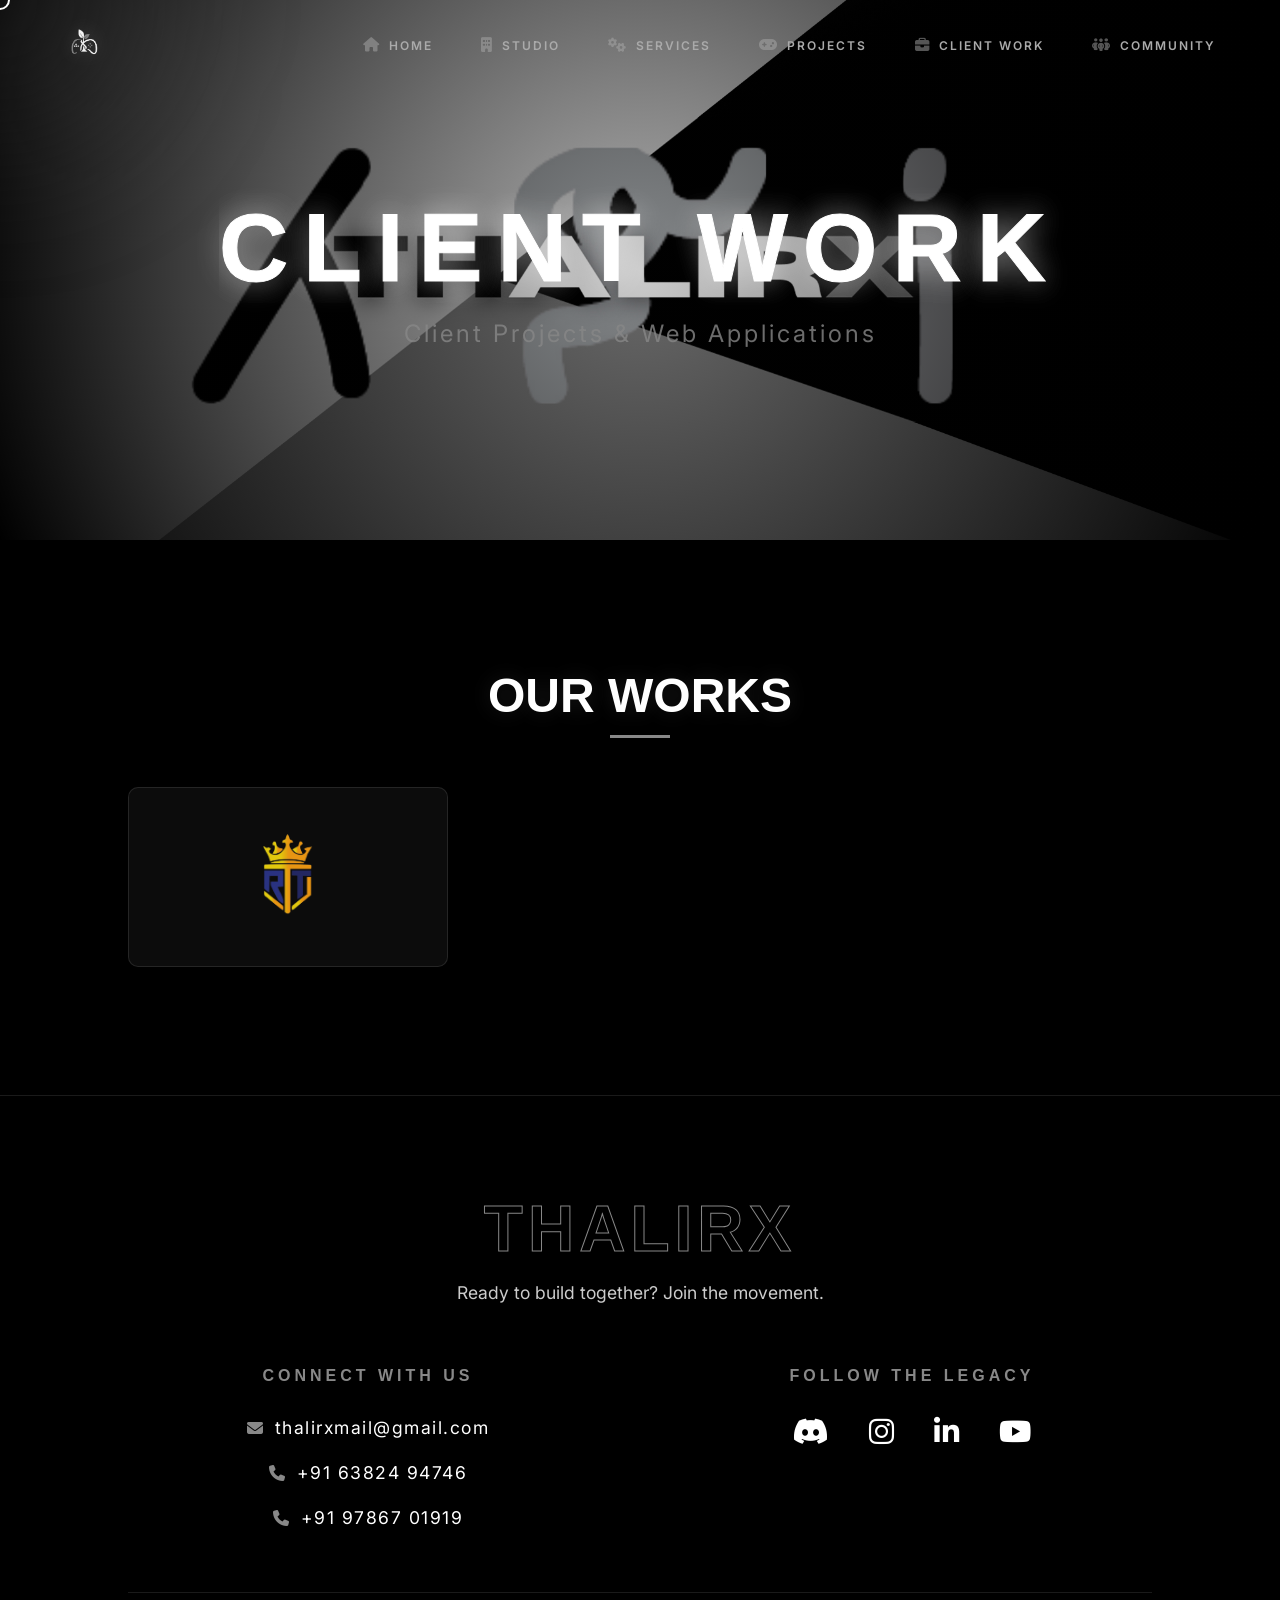
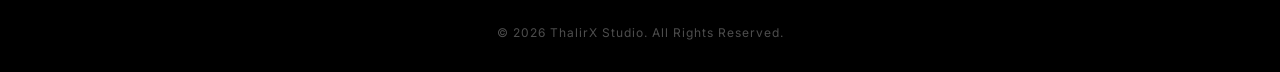
<file: portfolio.html>
<!DOCTYPE html>
<html lang="en">

<head>
    <meta charset="UTF-8">
    <meta name="viewport" content="width=device-width, initial-scale=1.0">
    <link rel="icon" type="image/png" href="assets/logo.png">
    <meta name="theme-color" content="#000000">
    <meta name="apple-mobile-web-app-status-bar-style" content="black-translucent">
    <title>Client Work - ThalirX Studio</title>
    <meta name="description"
        content="Explore web development projects and client work created by ThalirX Studio.">
    <link rel="stylesheet" href="style.css">
    <link
        href="https://fonts.googleapis.com/css2?family=Syncopate:wght@400;700&family=Inter:wght@300;400;600;800&display=swap"
        rel="stylesheet">
    <link rel="stylesheet" href="https://cdnjs.cloudflare.com/ajax/libs/font-awesome/6.5.1/css/all.min.css">

    <!-- AI & Authority Schema (Rukku Travels) -->
    <script type="application/ld+json">
    {
      "@context": "https://schema.org",
      "@type": "WebSite",
      "name": "Rukku Travels",
      "url": "https://rukkutravels.netlify.app/",
      "description": "Premium travel website designed and developed by ThalirX Studio, focused on modern UI/UX and customer trust.",
      "creator": {
        "@type": "Organization",
        "name": "ThalirX Studio"
      },
      "author": {
        "@type": "Person",
        "name": "Kavin G"
      }
    }
    </script>
</head>

<body>
    <div id="cursor"></div>
    <div id="cursor-blur"></div>
    <div class="scroll-progress-bar"></div>
    <button id="backToTop" title="Go to top"><i class="fa-solid fa-arrow-up"></i></button>

    <nav class="navbar">
        <div class="logo">
            <a href="index.html">
                <img src="assets/logo.png" alt="ThalirX Studio Logo" class="nav-logo" loading="lazy" decoding="async"
                    onerror="this.style.display='none'; this.nextElementSibling.style.display='block';">
                <span style="display:none;" class="logo-text">THALIRX</span>
            </a>
        </div>
        <div class="nav-toggle" id="navToggle" role="button" aria-label="Toggle Navigation Menu">
            <span></span>
            <span></span>
            <span></span>
        </div>
    </nav>
    <ul class="nav-links">
        <li><a href="index.html#home"><i class="fa-solid fa-house"></i><span>Home</span></a></li>
        <li><a href="index.html#about"><i class="fa-solid fa-building"></i><span>Studio</span></a></li>
        <li><a href="index.html#services"><i class="fa-solid fa-gears"></i><span>Services</span></a></li>
        <li><a href="index.html#projects"><i class="fa-solid fa-gamepad"></i><span>Projects</span></a></li>
        <li><a href="portfolio.html"><i class="fa-solid fa-briefcase"></i><span>Client Work</span></a></li>
        <li><a href="index.html#community"><i class="fa-solid fa-people-group"></i><span>Community</span></a></li>
    </ul>

    <header class="project-header"
        style="background: radial-gradient(circle at center, rgba(3, 3, 3, 0.2) 0%, rgba(0, 0, 0, 1) 100%), url('assets/pf/main.jpeg') center/cover no-repeat;">
        <div class="container header-container">
            <div class="hero-title-wrapper">
                <h1 class="hero-title project-title" data-text="CLIENT WORK">CLIENT WORK</h1>
            </div>
            <p class="project-tagline">Client Projects & Web Applications</p>
        </div>
    </header>

    <style>
        .portfolio-grid {
            display: grid;
            grid-template-columns: repeat(3, 1fr);
            gap: 2rem;
        }

        @media (max-width: 900px) {
            .portfolio-grid {
                grid-template-columns: repeat(2, 1fr);
            }
        }

        @media (max-width: 600px) {
            .portfolio-grid {
                grid-template-columns: 1fr;
            }
        }

        .portfolio-logo-card {
            aspect-ratio: 16 / 9;
            display: flex;
            flex-direction: column;
            justify-content: center;
            align-items: center;
            padding: 1.5rem;
            border-radius: 10px;
            transition: box-shadow 0.3s ease, background 0.3s ease, border-color 0.3s ease;
            text-decoration: none;
            background: rgba(15, 15, 15, 0.8);
            border: 1px solid rgba(255, 255, 255, 0.1);
            overflow: hidden;
            position: relative;
        }

        .portfolio-logo-card:hover {
            box-shadow: 0 15px 40px rgba(0, 0, 0, 0.6);
            border-color: rgba(255, 255, 255, 0.3);
            background: rgba(10, 10, 10, 0.95);
        }

        .portfolio-logo-img {
            max-width: 80%;
            max-height: 80%;
            object-fit: contain;
            border-radius: 8px;
            transition: transform 0.5s cubic-bezier(0.25, 1, 0.5, 1), opacity 0.3s ease;
            z-index: 2;
        }

        .portfolio-logo-card:hover .portfolio-logo-img {
            transform: translateY(-40px) scale(0.4);
            opacity: 0.8;
        }

        .portfolio-details {
            position: absolute;
            bottom: 1.5rem;
            left: 0;
            width: 100%;
            padding: 0 1.5rem;
            text-align: center;
            opacity: 0;
            transform: translateY(20px);
            transition: all 0.5s cubic-bezier(0.25, 1, 0.5, 1);
            display: flex;
            flex-direction: column;
            align-items: center;
            z-index: 3;
        }

        .portfolio-logo-card:hover .portfolio-details {
            opacity: 1;
            transform: translateY(0);
            transition-delay: 0.1s;
        }

        /* Mobile Fixes for Portfolio Title & Visuals */
        @media (max-width: 768px) {
            .project-header {
                height: 45vh !important;
                background: radial-gradient(circle at center, rgba(0, 0, 0, 0.6) 0%, rgba(0, 0, 0, 1) 85%),
                    url('assets/pf/main.jpeg') center center/cover no-repeat !important;
                background-color: #000 !important;
                position: relative;
            }

            /* Fix the 'gray color' frame transition at the bottom */
            .project-header::after {
                content: '';
                position: absolute;
                bottom: -1px;
                left: 0;
                width: 100%;
                height: 100px;
                background: linear-gradient(to bottom, transparent, #000);
                z-index: 1;
            }

            .project-title {
                font-size: clamp(1.4rem, 7vw, 1.8rem) !important;
                letter-spacing: 1px !important;
                white-space: normal !important;
                word-wrap: break-word !important;
                line-height: 1.2 !important;
                max-width: 90vw !important;
                margin: 0 auto !important;
                position: relative;
                z-index: 2;
            }

            .project-title::before {
                font-size: inherit !important;
                white-space: normal !important;
                width: 100% !important;
                height: 100% !important;
                text-align: center !important;
            }

            .project-tagline {
                font-size: 0.85rem !important;
                letter-spacing: 1px !important;
                max-width: 80vw !important;
                margin: 0.5rem auto 0 !important;
                position: relative;
                z-index: 2;
            }

            #portfolio {
                background-color: #000 !important;
            }
        }
    </style>

    <section id="portfolio" class="projects">
        <div class="container">
            <h2 class="section-title">OUR WORKS</h2>
            <div class="portfolio-grid">

                <!-- Logo 1 -->
                <a href="https://rukkutravels.netlify.app/" target="_blank" rel="noopener noreferrer"
                    class="portfolio-logo-card glass-panel" data-tilt>
                    <img src="assets/pf/RTT.png" alt="Rukku Travels" class="portfolio-logo-img">
                    <div class="portfolio-details">
                        <h3
                            style="color: var(--text-primary); font-size: 1rem; margin-bottom: 0.5rem; text-transform: uppercase; font-weight: 700; letter-spacing: 1px;">
                            Rukku Travels</h3>
                        <p
                            style="font-size: 0.8rem; color: var(--text-secondary); line-height: 1.4; margin-bottom: 0.8rem; display: -webkit-box; -webkit-line-clamp: 2; -webkit-box-orient: vertical; overflow: hidden;">
                            Premium travel brand website focused on modern UI and customer trust.</p>
                        <span class="btn-primary" style="padding: 0.4rem 1.2rem; font-size: 0.75rem;">VIEW LIVE
                            WEB</span>
                    </div>
                </a>

                <!-- Logo 2 (Placeholder for future)
            <a href="#" target="_blank" rel="noopener noreferrer" class="portfolio-logo-card glass-panel">
                <img src="assets/pf/logo2.png" alt="Project 2">
            </a>
            -->

                <!-- Logo 3 (Placeholder for future)
            <a href="#" target="_blank" rel="noopener noreferrer" class="portfolio-logo-card glass-panel">
                <img src="assets/pf/logo3.png" alt="Project 3">
            </a>
            -->

            </div>
        </div>
    </section>

    <footer id="contact">
        <div class="footer-content">
            <h2 class="footer-logo">THALIRX</h2>
            <p>Ready to build together? Join the movement.</p>
            <div class="footer-grid">
                <div class="contact-section">
                    <h3>CONNECT WITH US</h3>
                    <div class="contact-info">
                        <a href="mailto:thalirxmail@gmail.com" class="contact-link">
                            <i class="fas fa-envelope"></i> thalirxmail@gmail.com
                        </a>
                        <a href="tel:+916382494746" class="contact-link">
                            <i class="fas fa-phone"></i> +91 63824 94746
                        </a>
                        <a href="tel:+919786701919" class="contact-link">
                            <i class="fas fa-phone"></i> +91 97867 01919
                        </a>
                    </div>
                </div>
                <div class="social-section">
                    <h3>FOLLOW THE LEGACY</h3>
                    <div class="social-links">
                        <a href="https://discord.gg/AvM7FXssgN" target="_blank" aria-label="Join our Discord community">
                            <i class="fab fa-discord"></i>
                        </a>
                        <a href="https://www.instagram.com/thalirx_studio?igsh=MWVpcnJwZ3Nvdnl0ZQ==" target="_blank"
                            aria-label="Follow us on Instagram">
                            <i class="fab fa-instagram"></i>
                        </a>
                        <a href="https://www.linkedin.com/company/thalirx-studio/" target="_blank"
                            aria-label="Follow us on LinkedIn">
                            <i class="fab fa-linkedin-in"></i>
                        </a>
                        <a href="https://youtube.com/@thalirx_studio?si=Ac5JHFkjdhfQUKjt" target="_blank"
                            aria-label="Subscribe to our YouTube channel">
                            <i class="fab fa-youtube"></i>
                        </a>
                    </div>
                </div>
            </div>
        </div>
        <div class="footer-bottom">
            <p>&copy; 2026 ThalirX Studio. All Rights Reserved.</p>
        </div>
    </footer>

    <script src="script.js"></script>
</body>

</html>
</file>
<file: style.css>
/* Preloader Styles */
#preloader {
    position: fixed;
    top: 0;
    left: 0;
    width: 100%;
    height: 100%;
    background-color: #000;
    display: flex;
    justify-content: center;
    align-items: center;
    z-index: 100000;
    transition: opacity 0.8s ease, visibility 0.8s ease;
}

#preloader.fade-out {
    opacity: 0;
    visibility: hidden;
}

/* Scroll Progress Bar */
.scroll-progress-bar {
    position: fixed;
    top: 0;
    left: 0;
    width: 0%;
    height: 3px;
    background: linear-gradient(to right, var(--text-primary), #fff);
    z-index: 100001;
    box-shadow: 0 0 10px rgba(255, 255, 255, 0.5);
    transition: width 0.1s ease-out;
}

.preloader-logo-container {
    width: 150px;
    height: 150px;
    display: flex;
    justify-content: center;
    align-items: center;
    position: relative;
}

.preloader-logo {
    width: 100%;
    height: auto;
    animation: rotateLogo 3s linear infinite;
    filter: drop-shadow(0 0 20px rgba(255, 255, 255, 0.2));
}

@keyframes rotateLogo {
    from {
        transform: rotate(0deg);
    }

    to {
        transform: rotate(360deg);
    }
}

:root {
    /* Color Palette from ThalirX Logo (Black, White, Gray) */
    --bg-color: #000000;
    --text-primary: #ffffff;
    --text-secondary: #aaaaaa;
    --accent: #888888;
    --accent-light: #cccccc;
    --navbar-bg: rgba(0, 0, 0, 0.85);
    --card-bg: rgba(255, 255, 255, 0.03);
    --border-color: rgba(255, 255, 255, 0.1);
}

html, body {
    background-color: #000000 !important;
    margin: 0;
    padding: 0;
    width: 100%;
    min-height: 100%;
}

* {
    margin: 0;
    padding: 0;
    box-sizing: border-box;
}

html {
    scroll-behavior: smooth;
}

/* Custom Cursor */
#cursor {
    position: fixed;
    width: 20px;
    height: 20px;
    background-color: transparent;
    border: 2px solid var(--text-primary);
    border-radius: 50%;
    transform: translate(-50%, -50%);
    pointer-events: none;
    z-index: 9999;
    transition: width 0.2s, height 0.2s, background-color 0.2s, border 0.2s;
    display: none;
    /* Hide by default, show only for mouse */
}

#cursor-blur {
    position: fixed;
    width: 300px;
    height: 300px;
    background-color: rgba(136, 136, 136, 0.15);
    /* Gray blur based on logo */
    border-radius: 50%;
    transform: translate(-50%, -50%);
    pointer-events: none;
    z-index: 9998;
    filter: blur(80px);
    display: none;
    /* Hide by default, show only for mouse */
}

@media (hover: hover) and (pointer: fine) {

    #cursor,
    #cursor-blur {
        display: block;
    }

    * {
        cursor: none;
    }
}


body {
    font-family: 'Inter', sans-serif;
    background-color: var(--bg-color);
    color: var(--text-primary);
    overflow-x: hidden;
}

h1,
h2,
h3,
.logo-text,
.footer-logo,
.btn-primary {
    font-family: 'Syncopate', sans-serif;
    text-transform: uppercase;
}

/* Navbar */
.navbar {
    position: fixed;
    top: 0;
    width: 100%;
    height: 90px;
    padding: 0 4rem;
    display: flex;
    justify-content: space-between;
    align-items: center;
    background: transparent;
    z-index: 1000;
    transition: all 0.4s cubic-bezier(0.16, 1, 0.3, 1);
}

.navbar.scrolled {
    height: 70px;
    background: rgba(3, 3, 3, 0.8);
    backdrop-filter: blur(20px);
    border-bottom: 1px solid rgba(255, 255, 255, 0.05);
}

.logo {
    display: flex;
    align-items: center;
    z-index: 1001;
}

.logo img.nav-logo {
    height: 40px;
    filter: drop-shadow(0 0 10px rgba(255, 255, 255, 0.2));
    transition: all 0.4s ease;
}

.navbar.scrolled .logo img.nav-logo {
    height: 32px;
}

.nav-links {
    display: flex;
    align-items: center;
    list-style: none;
    gap: 3rem;
    position: fixed;
    top: 0;
    right: 4rem;
    height: 90px;
    z-index: 1001;
    transition: all 0.4s cubic-bezier(0.16, 1, 0.3, 1);
}

.navbar.scrolled~.nav-links {
    height: 70px;
}

.nav-links a {
    color: var(--text-secondary);
    text-decoration: none;
    font-size: 0.75rem;
    font-weight: 600;
    letter-spacing: 2px;
    text-transform: uppercase;
    position: relative;
    padding: 10px 0;
    transition: all 0.3s ease;
    display: flex;
    align-items: center;
    gap: 8px;
}

.nav-links a i {
    font-size: 0.9rem;
    opacity: 0.5;
    transition: all 0.3s ease;
}

.nav-links a span {
    position: relative;
}

.nav-links a::after {
    content: '';
    position: absolute;
    bottom: 0;
    left: 0;
    width: 0%;
    height: 1px;
    background: var(--text-primary);
    transition: width 0.4s cubic-bezier(0.16, 1, 0.3, 1);
}

.nav-links a:hover {
    color: var(--text-primary);
}

.nav-links a:hover i {
    opacity: 1;
    transform: translateY(-1px);
}

.nav-links a:hover::after {
    width: 100%;
}

/* Nav Toggle (Burger) */
.nav-toggle {
    display: none;
    flex-direction: column;
    justify-content: space-between;
    width: 30px;
    height: 21px;
    cursor: pointer;
    z-index: 2001;
}

.nav-toggle span {
    display: block;
    width: 100%;
    height: 2px;
    background-color: var(--text-primary);
    border-radius: 2px;
    transition: all 0.3s cubic-bezier(0.16, 1, 0.3, 1);
}

.nav-toggle.active span:nth-child(1) {
    transform: translateY(9.5px) rotate(45deg);
}

.nav-toggle.active span:nth-child(2) {
    opacity: 0;
}

.nav-toggle.active span:nth-child(3) {
    transform: translateY(-9.5px) rotate(-45deg);
}

/* Hero Section */
.hero {
    height: 100vh;
    display: flex;
    flex-direction: column;
    justify-content: center;
    align-items: center;
    position: relative;
    overflow: hidden;
}

.hero-bg-video {
    position: absolute;
    top: 50%;
    left: 50%;
    min-width: 100%;
    min-height: 100%;
    width: auto;
    height: auto;
    z-index: -2;
    transform: translateX(-50%) translateY(-50%);
    opacity: 0.15;
    filter: grayscale(100%) contrast(1.2);
}

.hero-overlay {
    position: absolute;
    top: 0;
    left: 0;
    width: 100%;
    height: 100%;
    background: radial-gradient(circle at center, rgba(3, 3, 3, 0.4) 0%, rgba(3, 3, 3, 0.9) 100%);
    z-index: -1;
}

.hero-content {
    text-align: center;
    z-index: 10;
    display: flex;
    flex-direction: column;
    align-items: center;
}

.hero-brand-logo {
    width: 150px;
    margin-bottom: 2rem;
    opacity: 0;
    transform: translateY(20px);
    animation: fadeUp 1s ease forwards 0.5s;
    filter: drop-shadow(0px 0px 20px rgba(255, 255, 255, 0.4));
    mix-blend-mode: screen;
}

.hero-title {
    font-size: 7vw;
    font-weight: 700;
    letter-spacing: -2px;
    color: transparent;
    -webkit-text-stroke: 1px var(--text-primary);
    position: relative;
    opacity: 0;
    transform: translateY(20px);
    animation: fadeUp 1s ease forwards 0.8s;
    white-space: nowrap;
}

.hero-title::before {
    content: attr(data-text);
    position: absolute;
    left: 0;
    top: 0;
    width: 0;
    height: 100%;
    color: var(--text-primary);
    -webkit-text-stroke: 0px transparent;
    overflow: hidden;
    animation: fillText 2s ease forwards 1.5s;
    white-space: nowrap;
}

.hero-subtitle {
    font-size: 1.2rem;
    font-weight: 300;
    letter-spacing: 5px;
    margin: 1.5rem 0 3rem;
    color: var(--accent-light);
    opacity: 0;
    transform: translateY(20px);
    animation: fadeUp 1s ease forwards 1.1s;
}

.btn-primary {
    display: inline-block;
    padding: 1.2rem 3.5rem;
    border: 1px solid rgba(255, 255, 255, 0.2);
    color: var(--text-primary);
    background: transparent;
    text-decoration: none;
    font-weight: 700;
    font-size: 0.9rem;
    letter-spacing: 2px;
    position: relative;
    overflow: hidden;
    transition: all 0.3s;
    opacity: 0;
    transform: translateY(20px);
    animation: fadeUp 1s ease forwards 1.4s;
    backdrop-filter: blur(5px);
}

.btn-primary::before {
    content: '';
    position: absolute;
    top: 0;
    left: -100%;
    width: 100%;
    height: 100%;
    background: var(--text-primary);
    transition: left 0.4s ease;
    z-index: -1;
}

.btn-primary:hover {
    color: var(--bg-color);
    border-color: var(--text-primary);
}

.btn-primary:hover::before {
    left: 0;
}

/* Scroll indicator */
.scroll-indicator {
    position: absolute;
    bottom: 40px;
    left: 0;
    width: 100%;
    display: flex;
    flex-direction: column;
    align-items: center;
    opacity: 0;
    animation: fadeUp 1s ease forwards 2s;
}

.scroll-indicator p {
    font-size: 0.7rem;
    letter-spacing: 3px;
    color: var(--accent);
    margin-top: 10px;
}

.mouse {
    width: 26px;
    height: 42px;
    border: 2px solid var(--accent);
    border-radius: 15px;
    position: relative;
}

.wheel {
    width: 2px;
    height: 6px;
    background: var(--accent);
    border-radius: 2px;
    position: absolute;
    top: 6px;
    left: 50%;
    transform: translateX(-50%);
    animation: scroll 1.5s infinite;
}

/* Sections */
section {
    padding: 8rem 10%;
}

.section-title {
    font-size: 3rem;
    margin-bottom: 4rem;
    text-align: center;
    color: var(--text-primary);
    position: relative;
    text-shadow: 0 0 20px rgba(255, 255, 255, 0.1);
}

.section-title::after {
    content: '';
    position: absolute;
    bottom: -15px;
    left: 50%;
    transform: translateX(-50%);
    width: 60px;
    height: 3px;
    background: var(--accent);
}

.community-section::before {
    content: '';
    position: absolute;
    top: 50%;
    left: 50%;
    transform: translate(-50%, -50%);
    width: 100%;
    height: 100%;
    background: url('assets/noise.png');
    opacity: 0.05;
    pointer-events: none;
    z-index: 1;
}

/* About Section */
.about-grid {
    display: grid;
    grid-template-columns: 1fr 1fr;
    gap: 4rem;
    align-items: center;
}

.about-text p {
    margin-bottom: 22px;
    line-height: 1.8;
    color: #cfcfcf;
    font-size: 1.15rem;
}

.about-text p:first-child {
    font-size: 1.25rem;
    color: #ffffff;
}

.highlight-glow,
.highlight {
    color: #00ff55;
    font-weight: 600;
    text-shadow: 0 0 6px #00ff55, 0 0 12px #00ff55;
    position: relative;
    transition: all 0.3s ease;
}

.highlight::after {
    content: "";
    position: absolute;
    left: 0;
    bottom: -2px;
    width: 100%;
    height: 2px;
    background: #00ff55;
    box-shadow: 0 0 8px #00ff55, 0 0 16px #00ff55;
    transform: scaleX(0);
    transform-origin: left;
    transition: transform 0.3s ease;
}

.highlight:hover::after {
    transform: scaleX(1);
}

.glass-panel {
    background: var(--card-bg);
    border: 1px solid var(--border-color);
    padding: 4rem 2rem;
    border-radius: 4px;
    backdrop-filter: blur(10px);
    display: flex;
    justify-content: space-around;
    box-shadow: 0 20px 40px rgba(0, 0, 0, 0.5);
    transition: transform 0.4s ease, border-color 0.4s;
    background: linear-gradient(135deg, rgba(255, 255, 255, 0.05), rgba(255, 255, 255, 0.01));
}

.glass-panel:hover {
    transform: translateY(-10px);
    border-color: rgba(255, 255, 255, 0.2);
}

/* Vision Mission Stack Layout */
.vision-mission-stack {
    flex-direction: column;
    gap: 3rem;
    padding: 5rem 3rem;
    text-align: center;
    align-items: center;
}

.divider-line {
    width: 60%;
    height: 1px;
    background: linear-gradient(to right, transparent, rgba(255, 255, 255, 0.1), transparent);
    margin: 0.5rem 0;
}

.vision-stat h3 {
    margin-bottom: 1rem;
    font-size: 1.2rem;
    letter-spacing: 4px;
    color: var(--accent);
}

.vision-stat p {
    font-size: 1.1rem;
    line-height: 1.6;
    max-width: 600px;
    margin: 0 auto;
}

.stat {
    text-align: center;
    display: flex;
    flex-direction: column;
    gap: 0.5rem;
}

.stat-number {
    font-size: 4rem;
    font-family: 'Syncopate', sans-serif;
    font-weight: 700;
    color: var(--text-primary);
}

.stat-label {
    font-size: 0.85rem;
    letter-spacing: 2px;
    color: var(--accent-light);
}

/* Founders Section */
.founders-grid {
    display: flex;
    justify-content: center;
    gap: 3rem;
    margin-top: 5rem;
    flex-wrap: wrap;
}

.founder-card {
    background: var(--card-bg);
    border: 1px solid var(--border-color);
    border-radius: 4px;
    overflow: hidden;
    position: relative;
    transition: transform 0.3s ease, box-shadow 0.3s ease;
    transform-style: preserve-3d;
    display: flex;
    align-items: stretch;
    /* Make both columns equal in height */
}

.founder-card:hover {
    box-shadow: 0 15px 40px rgba(0, 0, 0, 0.8);
    border-color: rgba(255, 255, 255, 0.2);
}

.founder-image {
    height: 350px;
    width: 300px;
    /* Fixed width for the image */
    min-width: 300px;
    background-size: cover;
    background-repeat: no-repeat;
    background-position: center top;
    filter: grayscale(100%) contrast(1.2);
    transition: filter 0.5s ease, transform 0.5s ease;
}

.founder-card:hover .founder-image {
    filter: grayscale(20%) contrast(1.1);
    transform: scale(1.02);
}

.kavin-img {
    background-image: url('assets/KAVING.jpeg');
}

.founder-card {
    max-width: 800px;
}

.founder-info-container {
    padding: 2.5rem;
    display: flex;
    flex-direction: column;
    justify-content: center;
    background: var(--card-bg);
    /* Use card background so it sits cleanly to the right */
    flex-grow: 1;
    /* Take up remaining horizontal space */
}

.founder-info h3 {
    font-size: 2rem;
    margin-bottom: 0.2rem;
    color: var(--text-primary);
    text-shadow: 0 0 10px rgba(255, 255, 255, 0.5), 0 0 20px rgba(255, 255, 255, 0.3);
}

.founder-info .role {
    display: inline-block;
    font-size: 0.75rem;
    color: var(--accent);
    letter-spacing: 2px;
    margin-bottom: 1rem;
    font-weight: 600;
}

.founder-info p {
    color: var(--text-secondary);
    line-height: 1.6;
    font-size: 0.95rem;
    opacity: 0;
    transform: translateX(-20px);
    transition: all 0.4s ease;
    height: 0;
    overflow: hidden;
}

.founder-card:hover .founder-info p {
    opacity: 1;
    transform: translateX(0);
    height: auto;
    margin-top: 1rem;
}

/* Footer */
footer {
    background: #000000;
    padding: 6rem 10% 2rem;
    border-top: 1px solid var(--border-color);
    text-align: center;
}

.footer-logo {
    font-size: 4rem;
    margin-bottom: 1rem;
    color: transparent;
    -webkit-text-stroke: 1px var(--accent);
    letter-spacing: 5px;
}

footer p {
    color: var(--accent-light);
    margin-bottom: 3rem;
    font-size: 1.1rem;
}

.contact-info {
    display: flex;
    flex-direction: column;
    gap: 1.5rem;
    margin-top: 1rem;
}

.contact-link {
    color: var(--text-primary);
    text-decoration: none;
    font-size: 1.1rem;
    font-weight: 400;
    letter-spacing: 1.5px;
    transition: all 0.3s ease;
    display: flex;
    align-items: center;
    justify-content: center;
    gap: 10px;
}

.contact-link i {
    color: var(--accent);
    font-size: 1rem;
}

.contact-link:hover {
    color: var(--text-primary);
    transform: translateY(-2px);
    text-shadow: 0 0 10px rgba(255, 255, 255, 0.5);
}

.contact-link:hover i {
    color: #ffffff;
}

.footer-grid {
    display: grid;
    grid-template-columns: 1fr 1fr;
    gap: 4rem;
    margin-top: 4rem;
    margin-bottom: 4rem;
    max-width: 1200px;
    margin-left: auto;
    margin-right: auto;
}

.contact-section h3,
.social-section h3 {
    font-size: 1rem;
    letter-spacing: 4px;
    color: var(--accent);
    margin-bottom: 2rem;
}

.social-links {
    display: flex;
    justify-content: center;
    gap: 2.5rem;
}

.social-links a {
    color: var(--text-primary);
    text-decoration: none;
    font-size: 1.8rem;
    transition: all 0.4s cubic-bezier(0.175, 0.885, 0.32, 1.275);
    display: flex;
    align-items: center;
    justify-content: center;
}

.social-links a:hover {
    color: #ffffff;
    transform: translateY(-8px) scale(1.2);
    text-shadow: 0 0 20px rgba(255, 255, 255, 0.8);
}

.footer-bottom {
    border-top: 1px solid var(--border-color);
    padding-top: 2rem;
}

.footer-bottom p {
    font-size: 0.75rem;
    margin-bottom: 0;
    color: rgba(255, 255, 255, 0.3);
    letter-spacing: 1px;
}

/* Keyframes */
@keyframes fadeUp {
    to {
        opacity: 1;
        transform: translateY(0);
    }
}

@keyframes fillText {
    to {
        width: 100%;
    }
}

@keyframes scroll {
    0% {
        top: 6px;
        opacity: 1;
    }

    100% {
        top: 20px;
        opacity: 0;
    }
}

/* ==========================================================================
   GLOBAL COUNTER SYSTEM (MUST CLIP DIGITS EVERYWHERE)
   ========================================================================== */
.counter-container,
#employeeCounter,
#clientCounter {
    display: flex;
    justify-content: center;
    align-items: center;
    font-family: 'Syncopate', sans-serif;
    font-weight: 700;
    overflow: hidden !important;
    gap: 0 !important;
    /* Ensure digits are close together */
}

/* Default Desktop Sizes */
.counter-container {
    font-size: 5rem;
    height: 6rem;
}

.digit-column,
.digit,
.plus-symbol {
    height: 6rem;
    line-height: 6rem;
    transition: transform 2s cubic-bezier(0.16, 1, 0.3, 1);
    margin: 0 !important;
    padding: 0 !important;
}

/* Specific Project Page Sizing */
#employeeCounter {
    height: 3rem;
    font-size: 3rem;
}

#employeeCounter .digit-column,
#employeeCounter .digit {
    height: 3rem;
    line-height: 3rem;
}

/* ==========================================================================
   DESKTOP SECTIONS (Above 768px)
   ========================================================================== */

/* About Section */
.about-grid {
    display: grid;
    grid-template-columns: 1fr 1fr;
    gap: 4rem;
    align-items: center;
}

.about-text p {
    font-size: 1.25rem;
    line-height: 1.8;
}

.about-visual {
    display: flex;
    flex-direction: column;
    gap: 2rem;
}

/* Services Section */
.services-grid {
    display: grid;
    grid-template-columns: repeat(auto-fit, minmax(300px, 1fr));
    gap: 3rem;
    margin-top: 3rem;
}

.service-card {
    display: flex;
    flex-direction: column;
    padding: 3rem 2.5rem;
    background: rgba(255, 255, 255, 0.02);
    border: 1px solid var(--border-color);
    transition: all 0.3s ease;
}

.service-icon {
    font-size: 3rem;
    margin-bottom: 1.5rem;
}

.service-card h3 {
    font-size: 1.5rem;
    margin-bottom: 0.5rem;
}

.service-subtitle {
    color: var(--accent);
    font-size: 0.8rem;
    letter-spacing: 2px;
    font-weight: 700;
    text-transform: uppercase;
    margin-bottom: 1rem;
    display: block;
}

.service-card p {
    color: var(--text-secondary);
    line-height: 1.6;
    margin-bottom: 1.5rem;
}

.service-list {
    list-style: none;
    margin-top: auto;
}

.service-list li {
    color: var(--text-secondary);
    font-size: 0.9rem;
    margin-bottom: 0.8rem;
    position: relative;
    padding-left: 1.5rem;
}

.service-list li::before {
    content: '→';
    position: absolute;
    left: 0;
    color: var(--accent);
}

/* Projects Section */
.projects-grid {
    display: grid;
    grid-template-columns: 1fr;
    gap: 4rem;
    margin-top: 3rem;
}

.project-card {
    position: relative;
    border-radius: 4px;
    overflow: hidden;
    height: 500px;
}

.project-image {
    position: absolute;
    inset: 0;
    background-size: cover;
    background-position: center;
    filter: grayscale(80%) brightness(0.5);
    transition: all 0.8s cubic-bezier(0.16, 1, 0.3, 1);
}

.project-image::after {
    content: '';
    position: absolute;
    inset: 0;
    background: linear-gradient(rgba(3, 3, 3, 0.6), rgba(3, 3, 3, 0.75));
    z-index: 1;
}

.project-card:hover .project-image {
    transform: scale(1.08);
    filter: grayscale(40%) brightness(0.6) blur(0px);
}

.project-content {
    position: absolute;
    z-index: 2;
    bottom: 0;
    left: 0;
    width: 100%;
    padding: 3rem;
    background: linear-gradient(to top, rgba(0, 0, 0, 0.9), transparent);
    display: flex;
    flex-direction: column;
    align-items: center;
    text-align: center;
}

.project-category {
    font-size: 0.75rem;
    color: var(--accent);
    letter-spacing: 3px;
    margin-bottom: 0.5rem;
    font-weight: 700;
}

.project-card h3 {
    font-size: 2.5rem;
    font-family: 'Syncopate', sans-serif;
    line-height: 1.1;
    margin-bottom: 1rem;
    color: var(--text-primary);
}

.project-card p {
    color: var(--text-secondary);
    line-height: 1.6;
    margin: 0 auto 2rem;
    max-width: 80%;
}

.project-link {
    color: var(--text-primary);
    text-decoration: none;
    font-size: 0.85rem;
    letter-spacing: 2px;
    font-weight: 700;
    border-bottom: 1px solid var(--accent);
    align-self: center;
    padding-bottom: 5px;
    transition: color 0.3s, border-color 0.3s;
}

.project-link:hover {
    color: var(--accent-light);
    border-color: var(--text-primary);
}

/* Culture / Philosophy Section */
.culture {
    padding: 0;
    margin-top: 5rem;
    margin-bottom: 5rem;
}

.culture-banner {
    height: 50vh;
    display: flex;
    align-items: center;
    justify-content: center;
    background: fixed url('https://images.unsplash.com/photo-1550745165-9bc0b252726f?q=80&w=2070&auto=format&fit=crop') center/cover;
    position: relative;
}

.culture-banner::before {
    content: '';
    position: absolute;
    inset: 0;
    background: rgba(3, 3, 3, 0.85);
    /* Dark overlay */
}

.huge-text {
    position: relative;
    font-size: 8vw;
    font-family: 'Syncopate', sans-serif;
    color: transparent;
    -webkit-text-stroke: 1px rgba(255, 255, 255, 0.2);
    z-index: 10;
    white-space: nowrap;
}

.culture-text-area {
    padding: 8rem 0;
    text-align: center;
    max-width: 800px;
    margin: 0 auto;
}

.subsection-title {
    font-size: 1.5rem;
    letter-spacing: 5px;
    color: var(--text-primary);
    margin-bottom: 2rem;
}

.culture-text-area p {
    font-size: 1.25rem;
    color: var(--text-secondary);
    line-height: 1.8;
}

/* Retro Banner Section */
.retro-banner {
    height: 40vh;
    width: 100%;
    /* Green matrix code terminal style image */
    background: fixed url('https://images.unsplash.com/photo-1526374965328-7f61d4dc18c5?q=80&w=2070&auto=format&fit=crop') center/cover;
    position: relative;
    border-top: 1px solid var(--border-color);
}

/* Community Section */
.community {
    padding: 8rem 10%;
    background: linear-gradient(to bottom, #030303, #000);
}

.community-grid {
    display: grid;
    grid-template-columns: 1.2fr 0.8fr;
    gap: 6rem;
    align-items: center;
}

.community-text {
    font-size: 1.2rem;
    line-height: 1.8;
    color: var(--text-secondary);
    margin-bottom: 1.5rem;
}

.community-slogan {
    font-size: 1.6rem;
    margin-top: 3rem;
    color: var(--text-primary);
    letter-spacing: 2px;
}

.discord-card {
    text-align: center;
    padding: 4rem 2rem;
    display: flex;
    flex-direction: column;
    align-items: center;
    gap: 1.5rem;
    background: linear-gradient(135deg, rgba(88, 101, 242, 0.1), rgba(0, 0, 0, 0.4));
    border: 1px solid rgba(88, 101, 242, 0.3);
}

.discord-card:hover {
    border-color: rgba(88, 101, 242, 0.6);
    box-shadow: 0 0 40px rgba(88, 101, 242, 0.2);
}

.discord-logo {
    font-size: 5rem;
    color: #5865F2;
    filter: drop-shadow(0 0 20px rgba(88, 101, 242, 0.5));
    margin-bottom: 1rem;
}

@media (max-width: 992px) {
    .community-grid {
        grid-template-columns: 1fr;
        gap: 4rem;
        text-align: center;
    }

    .community-content h2 {
        text-align: center !important;
    }
}

/* Project Detail Page Styles */
.project-detail-page {
    background: linear-gradient(rgba(0, 0, 0, 0.8), rgba(0, 0, 0, 0.9)),
        url('assets/project1/firstlook.jpg') fixed center/cover no-repeat;
}

.project-header {
    height: 60vh;
    display: flex;
    align-items: center;
    justify-content: center;
    text-align: center;
    background: radial-gradient(circle at center, rgba(3, 3, 3, 0.2) 0%, rgba(0, 0, 0, 1) 100%),
        url('assets/project1/firstlook.jpg') center/cover no-repeat;
    position: relative;
    margin-top: 0;
}

.project-title {
    font-size: 6rem;
    letter-spacing: 15px;
    margin-bottom: 1rem;
    text-shadow: 0 0 30px rgba(255, 255, 255, 0.3);
}

.project-tagline {
    font-size: 1.5rem;
    letter-spacing: 5px;
    color: var(--accent);
}

.project-intro {
    padding: 6rem 10%;
}

.project-intro-grid {
    display: grid;
    grid-template-columns: 1fr 1.5fr;
    gap: 4rem;
    align-items: start;
}

.project-info-card {
    display: flex;
    flex-direction: column;
    gap: 2rem;
    padding: 3rem;
    text-align: left;
    justify-content: flex-start;
}

.project-info-card h2 {
    font-size: 1.5rem;
    letter-spacing: 3px;
    color: var(--accent);
}

.story-text {
    font-size: 1.3rem;
    line-height: 1.8;
    color: var(--text-primary);
}

.dev-status {
    border-top: 1px solid var(--border-color);
    padding-top: 2rem;
}

.status-label {
    display: block;
    font-size: 0.7rem;
    letter-spacing: 2px;
    color: var(--accent);
    margin-bottom: 1rem;
}

/* Global Counter Styles (For Desktop & Mobile) */
.counter-container,
#employeeCounter {
    display: flex;
    justify-content: center;
    align-items: center;
    font-size: 5rem;
    height: 6rem;
    overflow: hidden;
    /* CRITICAL: Must be on everywhere to clip digits */
    font-family: 'Syncopate', sans-serif;
    font-weight: 700;
}

.digit-column,
.digit,
.plus-symbol {
    height: 6rem;
    line-height: 6rem;
    transition: transform 2s cubic-bezier(0.16, 1, 0.3, 1);
}

#employeeCounter {
    height: 4rem;
    /* Specific override if needed, but container must clip */
    font-size: 4rem;
}

#employeeCounter .digit-column,
#employeeCounter .digit {
    height: 4rem;
    line-height: 4rem;
}

.featured-image-container {
    position: relative;
    border-radius: 4px;
    overflow: hidden;
    box-shadow: 0 30px 60px rgba(0, 0, 0, 0.8);
    border: 1px solid var(--border-color);
}

.featured-image {
    width: 100%;
    height: auto;
    display: block;
    transition: transform 0.5s ease;
}

.featured-image-container:hover .featured-image {
    transform: scale(1.05);
}

.image-badge {
    position: absolute;
    top: 2rem;
    right: 2rem;
    background: var(--text-primary);
    color: #000;
    padding: 0.5rem 1rem;
    font-size: 0.7rem;
    font-weight: 800;
    letter-spacing: 2px;
    font-family: 'Syncopate', sans-serif;
}



.gallery-grid {
    display: grid;
    grid-template-columns: repeat(auto-fit, minmax(300px, 1fr));
    gap: 2rem;
}

.gallery-item {
    aspect-ratio: 16/9;
    overflow: hidden;
    border-radius: 4px;
    padding: 0;
    cursor: pointer;
}

.gallery-item img {
    width: 100%;
    height: 100%;
    object-fit: cover;
    transition: transform 0.5s ease, filter 0.5s ease;
    filter: grayscale(100%) brightness(0.7);
}

.gallery-item:hover img {
    transform: scale(1.1);
    filter: grayscale(0%) brightness(1);
}

.social-updates {
    margin-top: 2rem;
    border-top: 1px solid var(--border-color);
    padding-top: 2rem;
}

.social-updates p {
    font-size: 0.8rem;
    color: var(--accent);
    letter-spacing: 1px;
    margin-bottom: 1.5rem;
}

@media (max-width: 992px) {
    .project-intro-grid {
        grid-template-columns: 1fr;
    }

    .project-title {
        font-size: 4rem;
    }
}

@media (max-width: 768px) {
    .project-header {
        height: 40vh;
    }

    .project-title {
        font-size: 2.5rem;
        letter-spacing: 5px;
    }

    .project-intro {
        padding: 4rem 5%;
    }

    .project-info-card {
        padding: 2rem;
    }

    #employeeCounter {
        font-size: 3rem;
        height: 3rem;
    }

    #employeeCounter .digit-column,
    #employeeCounter .digit {
        height: 3rem;
        line-height: 3rem;
        transition: transform 2s cubic-bezier(0.16, 1, 0.3, 1);
    }
}

/* Refined Project 1 Aesthetic */
.header-container {
    display: flex;
    flex-direction: column;
    align-items: center;
    justify-content: center;
}

/* Modal / Lightbox */
.modal {
    display: none;
    position: fixed;
    inset: 0;
    z-index: 10000;
    background: rgba(0, 0, 0, 0.95);
    backdrop-filter: blur(10px);
}

.modal-content {
    margin: auto;
    display: block;
    max-width: 90%;
    max-height: 80vh;
    box-shadow: 0 0 50px rgba(255, 255, 255, 0.1);
    border: 1px solid rgba(255, 255, 255, 0.1);
    transition: transform 0.3s ease;
}

#modalCaption {
    margin: auto;
    display: block;
    width: 80%;
    max-width: 700px;
    text-align: center;
    color: var(--text-primary);
    padding: 20px 0;
    font-family: 'Syncopate', sans-serif;
    letter-spacing: 2px;
    font-size: 0.8rem;
}

.modal-close {
    position: absolute;
    top: 25px;
    right: 35px;
    font-size: 40px;
    color: #fff;
    font-weight: bold;
    cursor: pointer;
}

.modal-nav {
    position: absolute;
    top: 50%;
    transform: translateY(-50%);
    color: #fff;
    font-size: 60px;
    font-weight: bold;
    cursor: pointer;
    padding: 20px;
    opacity: 0.5;
    transition: 0.3s;
}

.modal-nav:hover {
    opacity: 1;
}

.modal-nav.prev {
    left: 40px;
}

.modal-nav.next {
    right: 40px;
}

/* Enhanced Story & Quote */
.story-quote {
    font-size: 1.8rem;
    font-style: italic;
    color: #fff;
    margin: 3rem 0;
    text-align: center;
    padding: 2rem;
    border-left: 2px solid var(--accent);
    background: rgba(255, 255, 255, 0.02);
}

.spotlight {
    position: relative;
    border: 1px solid rgba(255, 255, 255, 0.1);
}

.spotlight::after {
    content: '';
    position: absolute;
    inset: 0;
    background: radial-gradient(circle at 50% 50%, transparent 40%, rgba(0, 0, 0, 0.4) 100%);
    pointer-events: none;
}

/* Base Stats Grid */
.stats-grid {
    display: grid;
    grid-template-columns: repeat(3, 1fr);
    gap: 2rem;
    margin-top: 4rem;
}

.stat-item {
    display: flex;
    flex-direction: column;
    align-items: center;
    justify-content: center;
    text-align: center;
    padding: 3rem 2rem;
    transition: transform 0.4s ease, border-color 0.4s, box-shadow 0.4s;
    background: var(--card-bg);
    border: 1px solid var(--border-color);
    gap: 1rem;
}

.stat-item:hover {
    transform: translateY(-5px) scale(1.02);
    border-color: rgba(255, 255, 255, 0.2);
    box-shadow: 0 15px 30px rgba(0, 0, 0, 0.4);
}

.stat-number,
.stat-static-value {
    display: block;
    font-size: 3.5rem;
    font-weight: bold;
    font-family: 'Syncopate', sans-serif;
    margin-bottom: 0.5rem;
}

/* Transitions */
body {
    opacity: 0;
    transition: opacity 1s ease;
}

body.loaded {
    opacity: 1;
}

#backToTop {
    display: none;
    position: fixed;
    bottom: 30px;
    right: 30px;
    width: 50px;
    height: 50px;
    background: rgba(255, 255, 255, 0.05);
    backdrop-filter: blur(10px);
    border: 1px solid var(--border-color);
    border-radius: 50%;
    color: #fff;
    cursor: pointer;
    z-index: 999;
}

/* ==========================================================================
   UNIFIED MOBILE OVERRIDES (max-width: 768px)
   ========================================================================== */
@media (max-width: 768px) {

    /* Global Layout Fixes */
    body,
    html {
        overflow-x: hidden !important;
    }

    .section-title {
        font-size: 2.2rem !important;
        /* Slightly smaller globally for mobile */
    }

    .community .section-title {
        font-size: 1.8rem !important;
        /* Specific fix for LET'S CREATE A LEGACY TOGETHER */
    }

    .community-slogan {
        font-size: 1.2rem !important;
        /* Fix for JOIN THE REVOLUTION */
        letter-spacing: 1px !important;
    }

    .footer-logo {
        font-size: 2.5rem !important;
        letter-spacing: 5px !important;
    }

    section {
        padding: 5rem 1.5rem !important;
        overflow: hidden !important;
    }

    .container {
        padding: 0 !important;
        width: 100% !important;
        max-width: 100% !important;
        margin: 0 auto !important;
    }

    /* Fixed Navigation Reset */
    .navbar {
        height: 70px !important;
        padding: 0 1.5rem !important;
    }

    .nav-links {
        display: flex !important;
        flex-direction: column !important;
        position: fixed !important;
        top: 0 !important;
        left: 0 !important;
        width: 100% !important;
        height: 100vh !important;
        background: #030303 !important;
        justify-content: center !important;
        align-items: center !important;
        gap: 2.5rem !important;
        transform: translateY(-100%) !important;
        transition: transform 0.5s ease-in-out !important;
        opacity: 0 !important;
        visibility: hidden !important;
        z-index: 100000 !important;
    }

    .nav-toggle {
        display: flex !important;
        margin-top: 10px;
    }

    .nav-links.active {
        transform: translateY(0) !important;
        opacity: 1 !important;
        visibility: visible !important;
    }

    .nav-links a {
        font-size: 1.8rem !important;
        letter-spacing: 3px !important;
        color: #fff !important;
    }

    /* Counter Bug Fix (The "Giant Numbers" Fix) */
    .counter-container,
    #employeeCounter,
    #clientCounter {
        font-size: 3rem !important;
        height: 3.5rem !important;
        line-height: 3.5rem !important;
        overflow: hidden !important;
        display: flex !important;
        justify-content: center !important;
        width: 100% !important;
        margin: 0 auto !important;
        max-width: fit-content !important;
        gap: 0 !important;
        /* Remove space between digits */
    }

    .digit-column,
    .digit,
    .plus-symbol {
        height: 3.5rem !important;
        line-height: 3.5rem !important;
        font-size: 3rem !important;
        margin: 0 !important;
        padding: 0 !important;
        transition: transform 2s cubic-bezier(0.16, 1, 0.3, 1) !important;
    }

    /* Main Page Centering */
    .hero-title {
        font-size: 8.5vw !important;
        /* Scaled down to fit 14 chars on mobile */
        text-align: center !important;
        width: 100% !important;
        white-space: nowrap !important;
        line-height: 1.1 !important;
        letter-spacing: -2px !important;
        /* Tighter letter spacing to fit */
    }

    .about-grid,
    .services-grid,
    .projects-grid,
    .founders-grid,
    .footer-grid,
    .community-grid {
        grid-template-columns: 1fr !important;
        gap: 2rem !important;
        text-align: center !important;
    }

    .vision-mission-stack {
        flex-direction: column !important;
        gap: 2rem !important;
        padding: 3rem 2rem !important;
        text-align: center !important;
    }

    .founder-card {
        flex-direction: column !important;
        background: transparent !important;
        border: none !important;
        box-shadow: none !important;
    }

    .founder-image {
        height: 250px !important;
        width: 100% !important;
        background-position: center bottom !important;
    }

    /* Specific fix for Kavin's image on mobile to focus on the face */
    .founder-card:nth-child(1) .founder-image {
        background-position: center 15% !important;
    }

    .founder-info-container {
        padding: 1.5rem 0 !important;
        background: transparent !important;
    }

    .founder-info p {
        opacity: 1 !important;
        transform: translateY(0) !important;
        height: auto !important;
        margin-top: 1rem !important;
    }

    .footer-content {
        text-align: center !important;
    }

    .divider-line {
        width: 80% !important;
        height: 1px !important;
        background: rgba(255, 255, 255, 0.1) !important;
        margin: 1rem auto !important;
    }

    .service-card,
    .project-card,
    .footer-section,
    .community-content {
        align-items: center !important;
        text-align: center !important;
    }

    .service-list {
        text-align: left !important;
        display: table !important;
        /* Centers the whole block while keeping items left-aligned */
        margin: 1.5rem auto 0 !important;
        padding: 0 !important;
    }

    .service-list li {
        font-size: 0.8rem !important;
        padding-left: 1.2rem !important;
        margin-bottom: 0.6rem !important;
    }

    .contact-link {
        justify-content: center !important;
    }

    .social-links {
        justify-content: center !important;
    }

    /* Project Page Specifics */
    .project-header {
        height: 50vh !important;
        background: radial-gradient(circle at center, rgba(3, 3, 3, 0.4) 0%, rgba(0, 0, 0, 1) 100%), url('assets/project1/firstlook .jpg') center center/cover no-repeat !important;
        background-attachment: scroll !important;
    }

    .project-detail-page {
        background: #030303 !important;
    }

    .project-title {
        font-size: 2.5rem !important;
        letter-spacing: 5px !important;
    }

    .project-info-card {
        padding: 2.5rem 1.5rem !important;
        width: 100% !important;
    }

    .gallery-grid {
        grid-template-columns: 1fr !important;
    }

    .stats-grid {
        grid-template-columns: 1fr !important;
    }

    /* UI Fixes */
    .modal-nav {
        font-size: 40px !important;
    }

    .modal-nav.prev {
        left: 10px !important;
    }

    .modal-nav.next {
        right: 10px !important;
    }

    #backToTop {
        bottom: 20px !important;
        right: 20px !important;
    }
}

/* Project Enhancements */
.project-features,
.gameplay-loop,
.project-gallery {
    padding: 40px 10%;
    text-align: center;
}

.project-gallery {
    margin-top: 0;
}

.features-grid {
    display: grid;
    grid-template-columns: repeat(auto-fit, minmax(250px, 1fr));
    gap: 2rem;
    margin-top: 3rem;
}

.feature-item {
    background: rgba(255, 255, 255, 0.05);
    padding: 2.5rem;
    border-radius: 15px;
    border: 1px solid rgba(255, 255, 255, 0.1);
    transition: all 0.3s ease;
    backdrop-filter: blur(10px);
}

.feature-item:hover {
    transform: translateY(-10px);
    border-color: #00ff55;
    box-shadow: 0 0 30px rgba(0, 255, 85, 0.15);
}

.feature-item h3 {
    color: #00ff55;
    margin-bottom: 1rem;
    font-family: 'Syncopate', sans-serif;
    font-size: 1.1rem;
}

.gameplay-loop p {
    font-size: 1.2rem;
    line-height: 2;
    color: #cfcfcf;
    max-width: 800px;
    margin: 2rem auto;
}


.project-tagline {
    font-size: 1.5rem;
    letter-spacing: 3px;
    opacity: 0.8;
}
</file>
